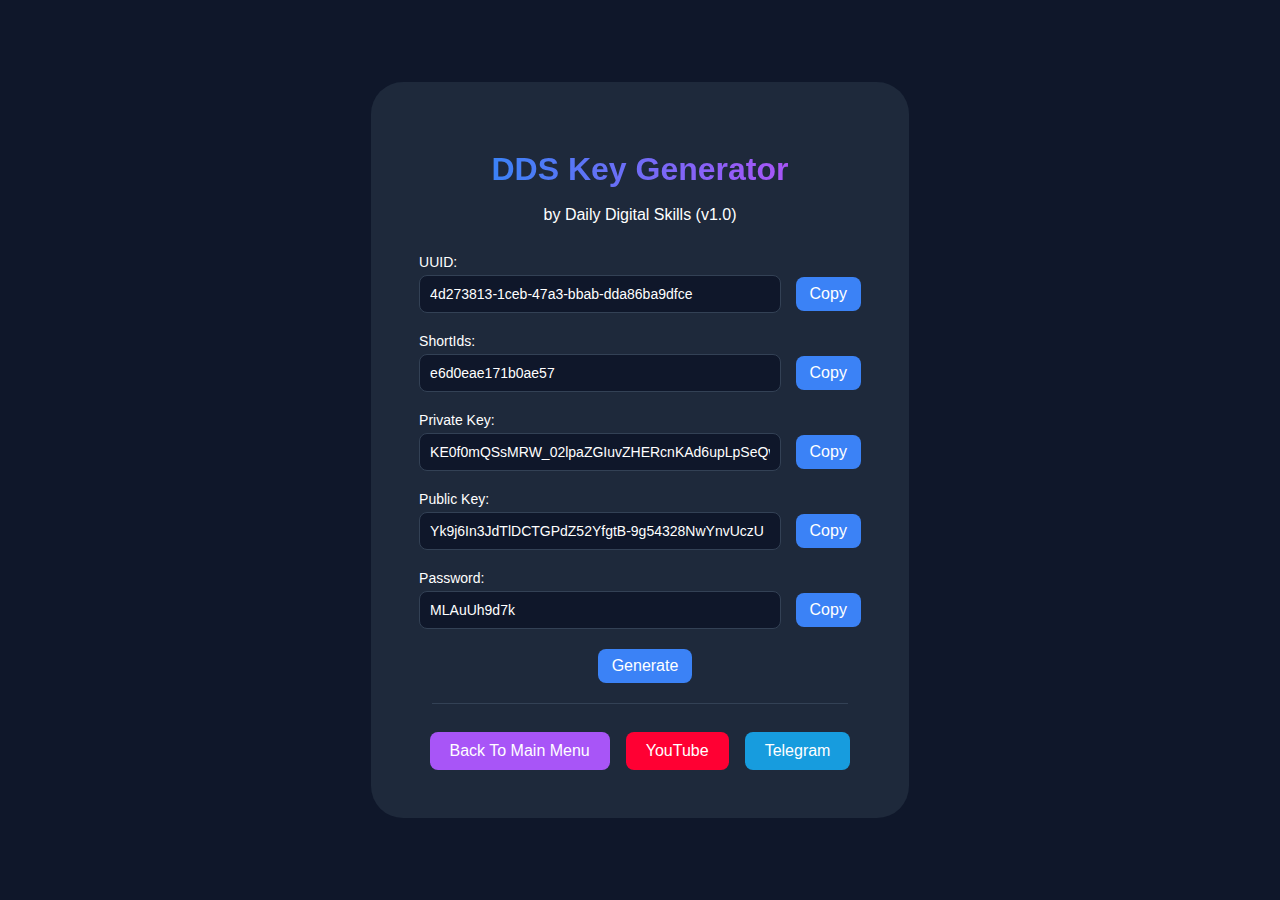
<file: Key-ID_Generator/index.html>
<!DOCTYPE html>
<html lang="en">
  <head>
    <meta charset="UTF-8" />
    <meta name="viewport" content="width=device-width, initial-scale=1.0" />
    <title>DDS Xray Key Generator</title>
    <style>
      body {
        font-family: -apple-system, BlinkMacSystemFont, 'Vazirmatn', 'Inter', 'Segoe UI', 'PingFang SC', 'Hiragino Sans GB',
          'Microsoft YaHei', 'Helvetica Neue', Helvetica, Arial, sans-serif, 'Apple Color Emoji',
          'Segoe UI Emoji', 'Segoe UI Symbol';
        background-color: #0f172a;
        color: #ffffff;
        margin: 0;
        display: flex;
        flex-direction: column;
        align-items: center;
        justify-content: center;
        height: 100vh;
      }
      button, input, optgroup, select, textarea {
        font-family: inherit;
      }
      textarea:focus, input:focus {
        outline: none;
      }
      .container {
        text-align: center;
        height: 100%;
        overflow: auto;
        display: flex;
        flex-flow: row wrap;
        justify-content: center;
        align-items: center;
      }
      h1 {
        margin-bottom: 10px;
      }
      .field {
        margin-bottom: 20px;
        text-align: left;
      }
      .field label {
        display: block;
        font-size: 14px;
        margin-bottom: 5px;
      }
      .field input {
        width: 340px;
        padding: 10px;
        border-radius: 0.5rem;
        border: 1px solid #334155;
        background-color: #0f172a;
        color: #ffffff;
        font-size: 14px;
        outline: solid 2px transparent;
        outline-offset: calc(2px * -1);
        transition: all 0.3s;
      }
      .field input:focus {
        outline-color: #328af1;
      }
      .field input::placeholder,
      .field input::-webkit-input-placeholder {
        color: #475569;
      }
      .copy-button {
        background-color: #3b82f6;
        color: #ffffff;
        padding: 8px 14px;
        margin-left: 10px;
        border: none;
        border-radius: 0.5rem;
        cursor: pointer;
        font-size: 16px;
      }
      .copy-button:hover {
        background-color: #2563eb;
      }
      .buttons {
        margin-top: 0.5rem;
        display: flex;
        gap: 1rem;
      }
      .buttons a {
        text-decoration: none;
        color: #ffffff;
        padding: 10px 20px;
        border-radius: 0.5rem;
        font-weight: normal;
      }
      .buttons .youtube {
        background-color: #ff0033;
      }
      .buttons .telegram {
        background-color: #179cde;
      }
      .buttons .menu {
        background-color: #a855f7;
      }
      .buttons .menu:hover {
        background-color: #9333ea;
      }
      .buttons .telegram:hover {
        background-color: #1789c1;
      }
      .buttons .youtube:hover {
        background-color: #d1012a;
      }
      .tr-layout {
        display: flex;
        flex: auto;
        flex-direction: column;
        min-height: 0;
      }
      .tr-layout-content {
        flex: auto;
        min-height: 0;
      }
      #app {
        height: 100%;
        position: fixed;
        top: 0;
        left: 0;
        right: 0;
        bottom: 0;
        margin: 0;
        padding: 0;
        overflow: hidden;
      }
      .tr-main-ct {
        animation: charge 0.5s both;
        background-color: #1e293b;
        border-radius: 2rem;
        padding: 3rem;
        transition: all 0.2s;
        margin: 3rem 0px;
        display: flex;
        flex-direction: column;
        align-items: center;
      }
      .tr-title {
        font-size: 32px;
        background: linear-gradient(to right, #3b82f6, #a855f7);
        -webkit-background-clip: text;
        background-clip: text;
        color: transparent;
      }
      .tr-description {
        font-size: 16px;
        font-weight: normal;
        margin-block-start: 8px;
        margin-block-end: 30px;
      }
    </style>
  </head>
  <body>
    <section class="tr-layout" id="app">
      <main class="tr-layout-content">
        <div class="container">
          <div class="tr-main-ct">
            <h1 class="tr-title">DDS Key Generator</h1>
            <h2 class="tr-description">by Daily Digital Skills (v1.0)</h2>
      
            <div class="field">
              <label for="uuid">UUID:</label>
              <input type="text" placeholder="UUID" id="uuid" readonly />
              <button class="copy-button" onclick="copyToClipboard('uuid')">
                Copy
              </button>
            </div>
      
            <div class="field">
              <label for="shortids">ShortIds:</label>
              <input type="text" placeholder="ShortIds" id="shortids" readonly />
              <button class="copy-button" onclick="copyToClipboard('shortids')">
                Copy
              </button>
            </div>
      
            <div class="field">
              <label for="privateKey">Private Key:</label>
              <input type="text" placeholder="PrivateKey" id="privateKey" readonly />
              <button class="copy-button" onclick="copyToClipboard('privateKey')">
                Copy
              </button>
            </div>
      
            <div class="field">
              <label for="publicKey">Public Key:</label>
              <input type="text" placeholder="PublicKey" id="publicKey" readonly />
              <button class="copy-button" onclick="copyToClipboard('publicKey')">
                Copy
              </button>
            </div>
      
            <div class="field">
              <label for="randomString">Password:</label>
              <input
                type="text"
                placeholder="Random String"
                id="randomString"
                readonly
              />
              <button class="copy-button" onclick="copyToClipboard('randomString')">
                Copy
              </button>
            </div>
      
            <button class="copy-button" onclick="generateAll()">Generate</button>
            <hr style="width: 94%; height: 1px; border: none; background-color: #334155; margin: 20px auto" />
      
            <div class="buttons">
              <a
                href="https://azavaxhuman.github.io/Xray_ReverseTunnel/"
                class="menu"
              >
                Back To Main Menu
              </a>
              <a
                rel="noopener noreferrer"
                href="https://www.youtube.com/@Dailydigitalskills"
                class="youtube"
                target="_blank"
              >
                YouTube
              </a>
              <a
                rel="noopener noreferrer"
                href="https://t.me/DAILYDIGITALSKILLS"
                class="telegram"
                target="_blank"
              >
                Telegram
              </a>
            </div>
          </div>
        </div>
      </main>
    </section>

    <script>
      function generateUUID() {
        return ([1e7] + -1e3 + -4e3 + -8e3 + -1e11).replace(/[018]/g, (c) =>
          (
            c ^
            (crypto.getRandomValues(new Uint8Array(1))[0] & (15 >> (c / 4)))
          ).toString(16)
        );
      }

      function generateShortID() {
        return Array.from(crypto.getRandomValues(new Uint8Array(8)))
          .map((b) => b.toString(16).padStart(2, "0"))
          .join("");
      }

      async function loadKeys() {
        try {
          const response = await fetch("../keys.json");
          if (!response.ok) {
            throw new Error("Failed to load keys.json");
          }

          const data = await response.json();

          const randomIndex = Math.floor(Math.random() * data.keys.length);
          document.getElementById("privateKey").value =
            data.keys[randomIndex].privateKey;
          document.getElementById("publicKey").value =
            data.keys[randomIndex].publicKey;
        } catch (error) {
          console.error("Error loading keys:", error);
          alert(
            "Failed to load keys. Please check the console for more details."
          );
        }
      }

      function generateRandomString(length = 10) {
        const chars =
          "ABCDEFGHIJKLMNOPQRSTUVWXYZabcdefghijklmnopqrstuvwxyz0123456789";
        let result = "";
        for (let i = 0; i < length; i++) {
          result += chars.charAt(Math.floor(Math.random() * chars.length));
        }
        return result;
      }

      function copyToClipboard(id) {
        const input = document.getElementById(id);
        input.select();
        input.setSelectionRange(0, 99999); // For mobile devices
        navigator.clipboard.writeText(input.value).then(() => {
          alert(`${id} copied to clipboard!`);
        });
      }

      function generateAll() {
        document.getElementById("uuid").value = generateUUID();
        document.getElementById("shortids").value = generateShortID();
        document.getElementById("randomString").value = generateRandomString();
        loadKeys();
      }

      // Initialize fields on load
      generateAll();
    </script>
  </body>
</html>
</file>
